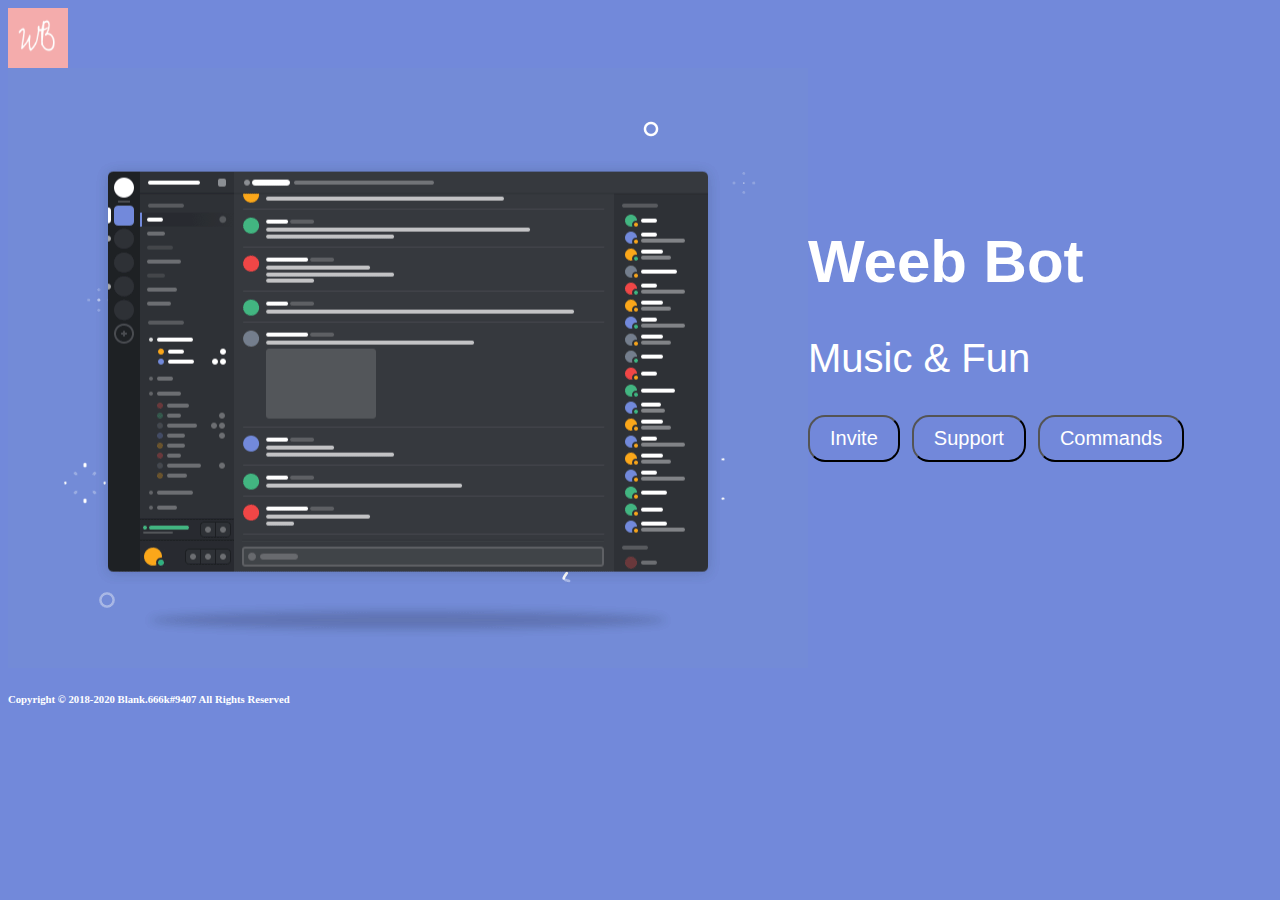
<file: index.html>
<html lang="en">

<head>
    <meta charset="utf-8">
    <meta http-equiv="X-UA-Compatible" content="IE=edge">
    <meta name="viewport" content="width=device-width, initial-scale=1.0">
    <meta name="author" content="Blank666k">
    <link id="theme-style" rel="stylesheet" href="css/main.css">
    <title>WeebBot Home!</title>
    <link id="favicon" rel="icon" href="weebbot_logo.png" type="image/x-icon">

</head>

<body bgcolor="#7289DA">
    <ul>
        <a href="#"><img width="60" height="60" class="animated rotateIn" src="weebbot_logo.png" /></a>
    </ul>

    <div class="flex-item">
        <img src="785375.gif" alt="" width="800" height="600" style="float: left;" />
        <div>
            <h1 class="ariel" style="font-size:60px;"><span style="color: #ffffff;">Weeb Bot</span></h1>
            <div class="ariel" style="font-size:40px;"><span style="color: #ffffff;">Music & Fun</span></div>
            <br>
            <p><button class="btn"><a href="https://discord.com/api/oauth2/authorize?client_id=747400293443960833&permissions=8&scope=bot">Invite</a></button>&nbsp; &nbsp;<button class="btn"><a href="https://discord.gg/xXufEkF">Support</a></button>&nbsp; &nbsp;<button class="btn"><a href="commands">Commands</a></button></p>
            </p>
            <br>
            <br>
            <br>
            <br>
        </div>
    </div>
    <h6 style="color:white;"><a href="https://github.com/blank666k/WeebBot/blob/master/LICENSE">Copyright © 2018-2020 Blank.666k#9407 All Rights Reserved</a> </h6>
</body>

</html>
</file>
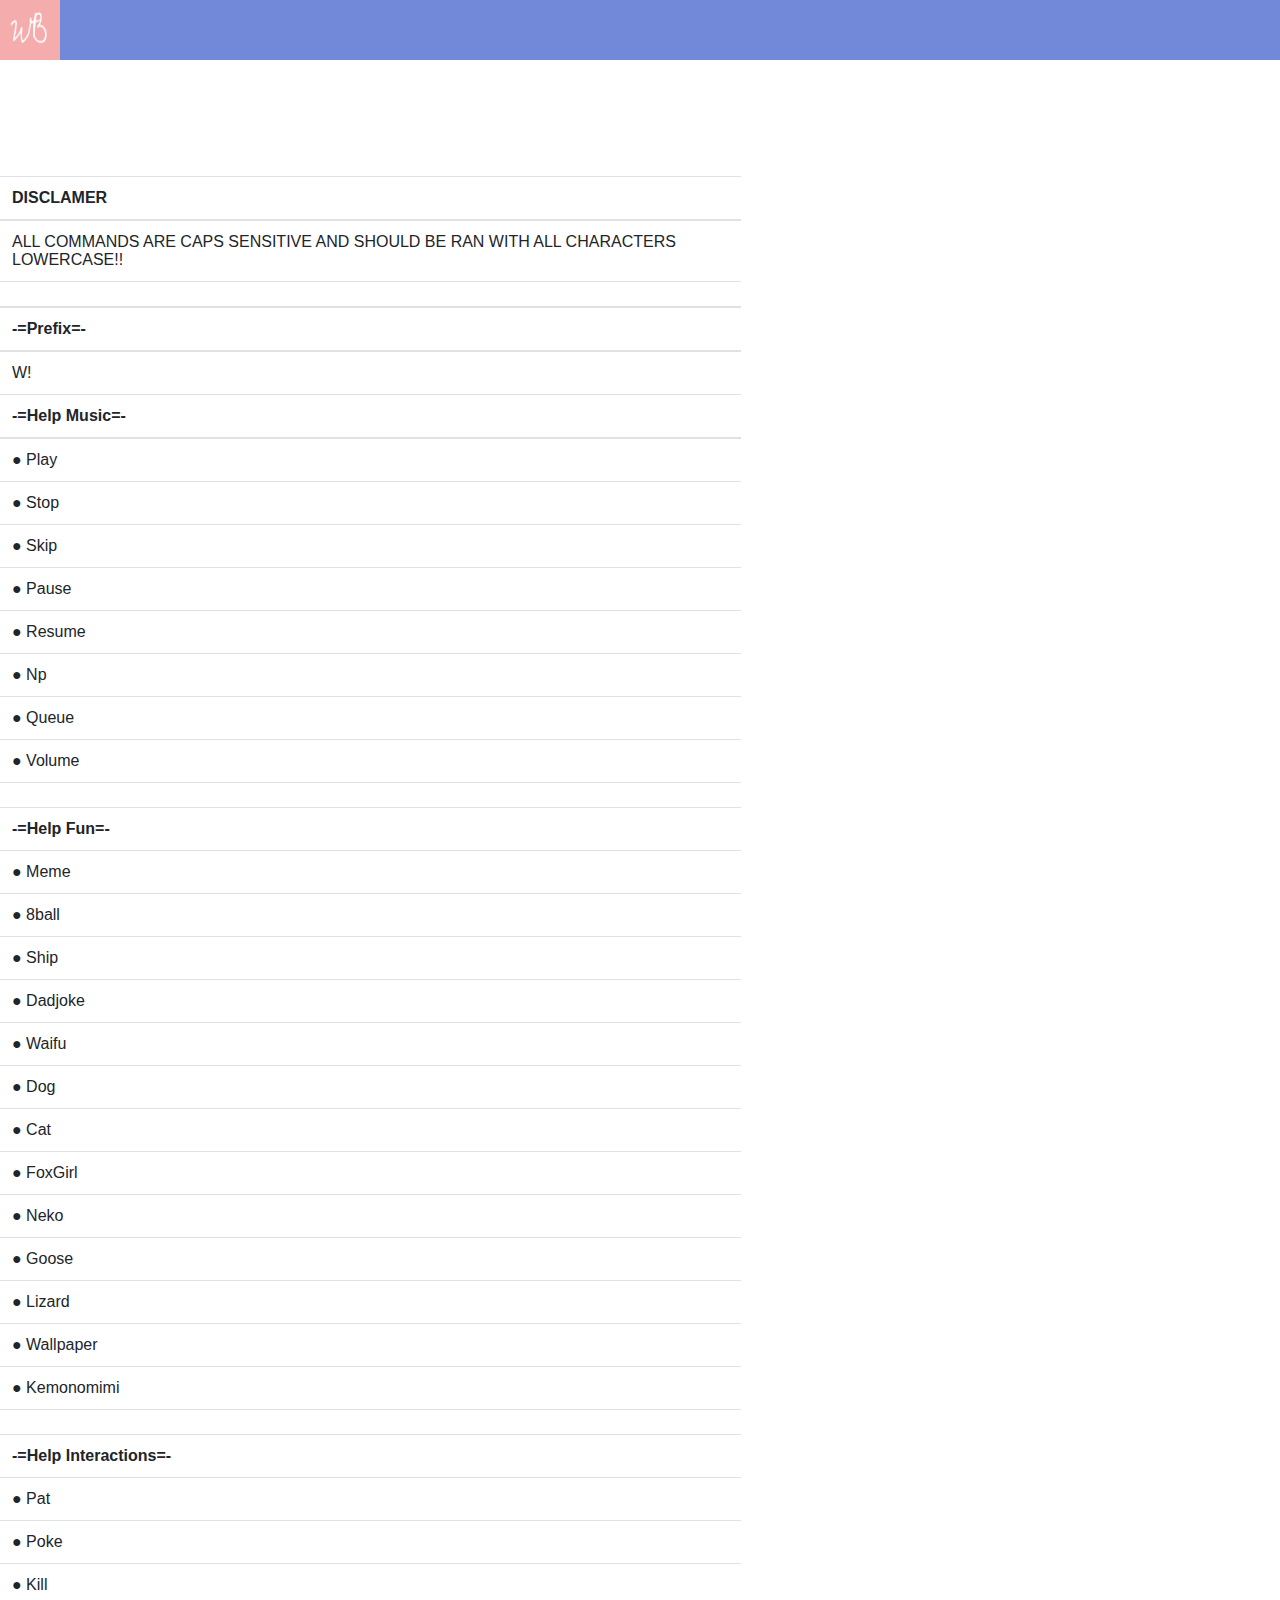
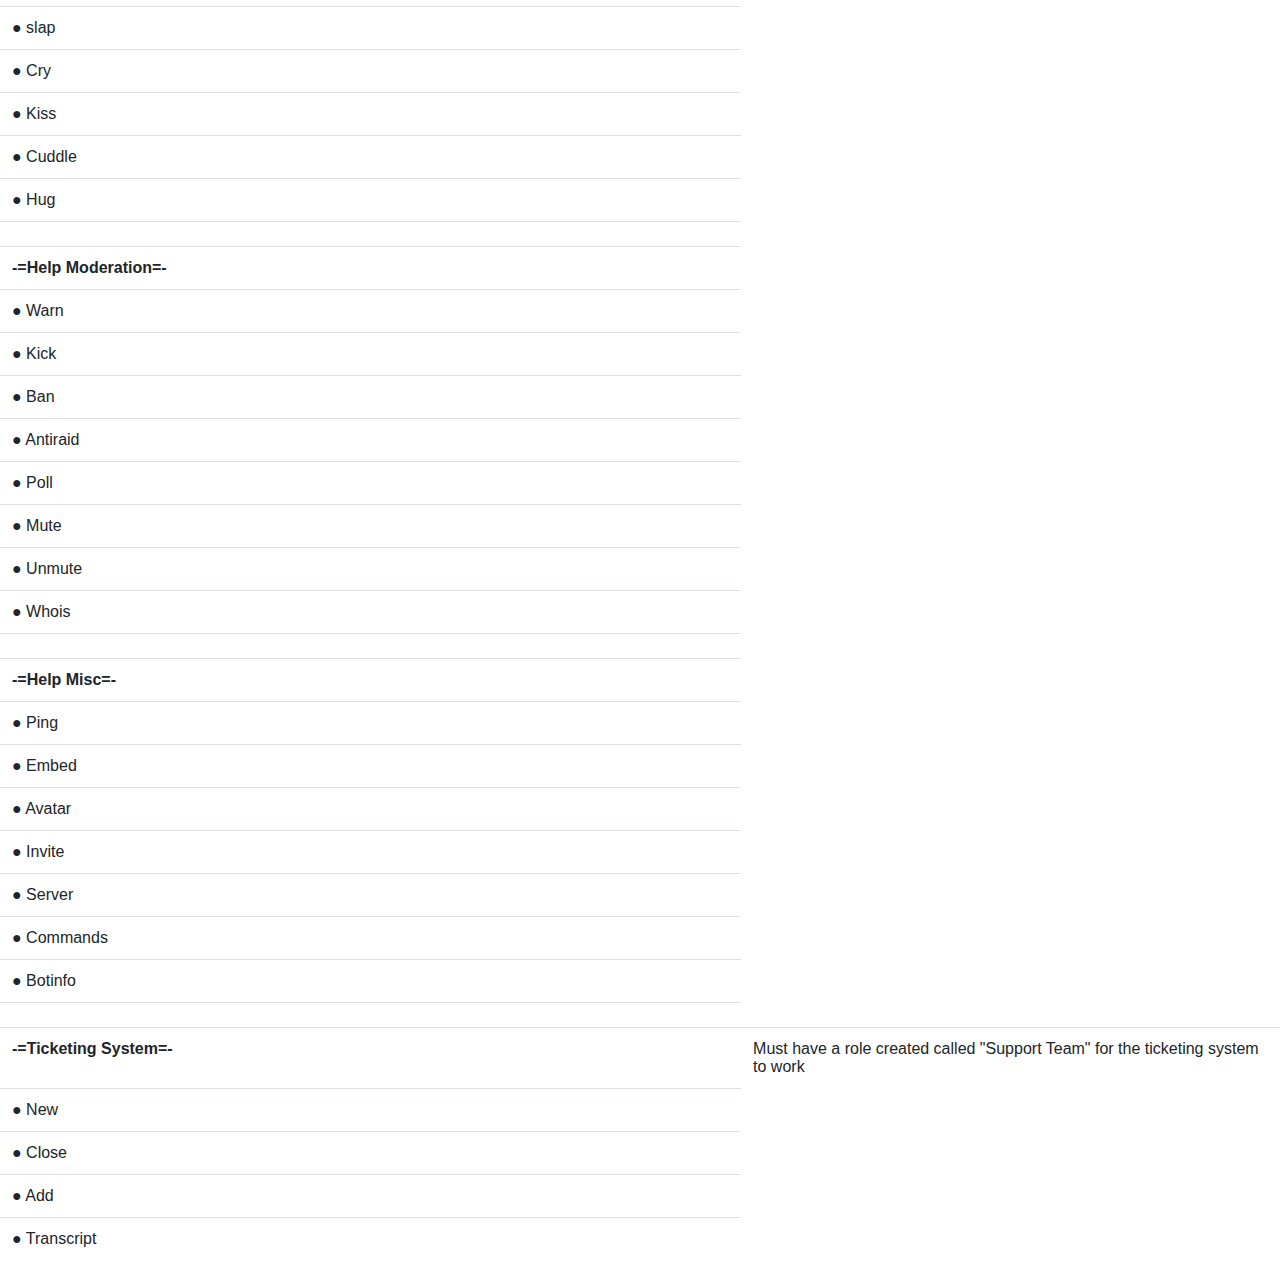
<file: commands.html>
<html lang="en">

<head>
    <meta charset="utf-8">
    <meta http-equiv="X-UA-Compatible" content="IE=edge">
    <meta name="viewport" content="width=device-width, initial-scale=1.0">
    <meta name="author" content="Blank.666k">
    <title>WeebBot Commands!</title>
    <link id="favicon" rel="icon" href="weebbot_logo.png" type="image/x-icon">
    <link id="theme-style" rel="stylesheet" href="css/main.css">
	<link id="theme-style" rel="stylesheet" href="css/bootstrap.css" />
</head>

<body bgcolor="#7289DA">
    <ul>
    <a href="index"><img width="60" height="60" class="animated rotateIn" src="weebbot_logo.png" /></a>
    </ul>
    <main id="synx-sub-con" class="synx-sub-con">
    <div class="synx-table animated fadeIn" style="animation-duration: 3s;">
	<table style="text-align center;" class="table table-hover">
						<thead>
                            
                            <tr>
							<th> DISCLAMER</th>
							</tr>
							<tr>
							<td>ALL COMMANDS ARE CAPS SENSITIVE AND SHOULD BE RAN WITH ALL CHARACTERS LOWERCASE!! </td>
							</tr>
                            
                            <tr>
							<th> </th>
							</tr>
                            
              <tr>
							<th> -=Prefix=-</th>
							</tr>
							<tr>
							<td>W!</td>
							</tr>
							<tr>
							<th> -=Help Music=-</th>
							</tr>
                            <tr> 
                            <td>● Play </td>
                            </tr>
                            <tr> 
                            <td>● Stop </td>
                            </tr>
                            <tr> 
                            <td>● Skip </td>
                            </tr>
                            <tr> 
                            <td>● Pause </td>
                            </tr>
                            <tr> 
                            <td>● Resume </td>
                            </tr>
                            <tr> 
                            <td>● Np </td>
                            </tr>
                            <tr> 
                            <td>● Queue </td>
                            </tr>
                            <tr> 
                            <td>● Volume </td>
                            </tr>
					         	</thead>
						        <tbody>
                                    
                                    
                                    
                                    
                            <tr>
							<th> </th>
							</tr>
                                    
                                    
							<tr>
							<th> -=Help Fun=-</th>
							</tr>
                            <tr>
                            <td>● Meme  </td>
                            </tr>
                            <tr>
                            <td>● 8ball  </td>
                            </tr>
                            <tr>
                            <td>● Ship  </td>
                            </tr>
                            <tr>
                            <td>● Dadjoke  </td>
                            </tr>
 			    <tr>
                            <td>● Waifu  </td>
                            </tr>
                            <tr>
                            <td>● Dog  </td>
                            </tr>
                            <tr>
                            <td>● Cat  </td>
                            </tr>
                            <tr>
                            <td>● FoxGirl  </td>
                            </tr>
                            <tr>
                            <td>● Neko  </td>
                            </tr>
                            <tr>
                            <td>● Goose  </td>
                            </tr>
                            <tr>
                            <td>● Lizard  </td>
                            </tr>
                            <tr>
                            <td>● Wallpaper  </td>
                            </tr>
                            <tr>
                            <td>● Kemonomimi  </td>
                            </tr>
                                    
                                    
                            <tr>
							<th> </th>
							</tr>
                                    
                            <tr>
							<th> -=Help Interactions=-</th>
							</tr>
                            <tr>
							<td>● Pat</td>
							</tr>
                            <tr>
							<td>● Poke</td>
							</tr>
                            <tr>
							<td>● Kill</td>
							</tr>
                            <tr>
							<td>● slap</td>
							</tr>
                            <tr>
							<td>● Cry</td>
							</tr>
                            <tr>
							<td>● Kiss</td>
							</tr>
                            <tr>
							<td>● Cuddle</td>
							</tr>
                            <tr>
							<td>● Hug</td>
							</tr>
                                    

                            <tr>
							<th> </th>
							</tr>
                                    
                            <tr>
							<th> -=Help Moderation=-</th>
							</tr>
                            <tr>
							<td>● Warn</td>
							</tr>
                            <tr>
							<td>● Kick</td>
							</tr>
                            <tr>
							<td>● Ban</td>
							</tr>
                            <tr>
							<td>● Antiraid</td>
							</tr>
                            <tr>
							<td>● Poll</td>
							</tr>
                            <tr>
							<td>● Mute</td>
							</tr>
                            <tr>
							<td>● Unmute</td>
							</tr>
                            <tr>
							<td>● Whois</td>
							</tr>
                                    
                                    
                            <tr>
							<th> </th>
							</tr>
                                    
                            <tr>
							<th> -=Help Misc=-</th>
							</tr>
                            <tr>
							<td>● Ping</td>
							</tr>
                            <tr>
							<td>● Embed</td>
							</tr>
                            <tr>
							<td>● Avatar</td>
							</tr>
                            <tr>
							<td>● Invite</td>
							</tr>
                            <tr>
							<td>● Server</td>
							</tr>
                            <tr>
							<td>● Commands</td>
							</tr>
                            <tr>
							<td>● Botinfo</td>
							</tr>
                                    
                                    
                                    

                                    
                                    
                            <tr>
							<th> </th>
							</tr>
                                    
                            <tr>
							<th> -=Ticketing System=-</th>
                            <td> Must have a role created called "Support Team" for the ticketing system to work </td>
							</tr>
                            <tr>
							<td>● New</td>
							</tr>
                            <tr>
							<td>● Close</td>
							</tr>
                            <tr>
							<td>● Add</td>
							</tr>
                            <tr>
							<td>● Transcript</td>
							</tr>
						</tbody>
					</table>
</body>
</html>
</file>
<file: css/main.css>
.flex-item {
    display: flex;
    align-items: center;
}
.flex-item img{
    flex-grow:0;
    flex-shrink:0;
}
h1.ariel {
    font-family: Arial, Helvetica, sans-serif;
}
div.ariel {
    font-family: Arial, Helvetica, sans-serif;
}
ul {
    list-style-type: none;
    margin: 0;
    padding: 0;
    overflow: hidden;
    background-color: #7289DA;
}

li {
    float: right;
    border-right:1px solid #7289DA;
}

li:last-child {
    border-right: none;
}

li a {
    display: block;
    color: white;
    text-align: center;
    padding: 14px 16px;
    text-decoration: none;
}

li a:hover:not(.active) {
    background-color: #7289DA;
}

.active {
    background-color: #2C2F33;
}
.synx-table {
    position: absolute;
    width: 100%;
    color: white;
    margin-top: 150px;
}
.synx-table {
    margin-top: 100px;
}
.btn {
  background: #7288da;
  background-image: -webkit-linear-gradient(top, #7288da, #7288da);
  background-image: -moz-linear-gradient(top, #7288da, #7288da);
  background-image: -ms-linear-gradient(top, #7288da, #7288da);
  background-image: -o-linear-gradient(top, #7288da, #7288da);
  background-image: linear-gradient(to bottom, #7288da, #7288da);
  -webkit-border-radius: 17;
  -moz-border-radius: 17;
  border-radius: 17px;
  font-family: Arial;
  color: #ffffff;
  font-size: 20px;
  padding: 10px 20px 10px 20px;
  text-decoration: none;
}

.btn:hover {
  background: #7288da;
  background-image: -webkit-linear-gradient(top, #7288da, #7288da);
  background-image: -moz-linear-gradient(top, #7288da, #7288da);
  background-image: -ms-linear-gradient(top, #7288da, #7288da);
  background-image: -o-linear-gradient(top, #7288da, #7288da);
  background-image: linear-gradient(to bottom, #7288da, #7288da);
  text-decoration: none;
}
a {
  color: white;
  text-decoration: none; /* no underline */
}
</file>
